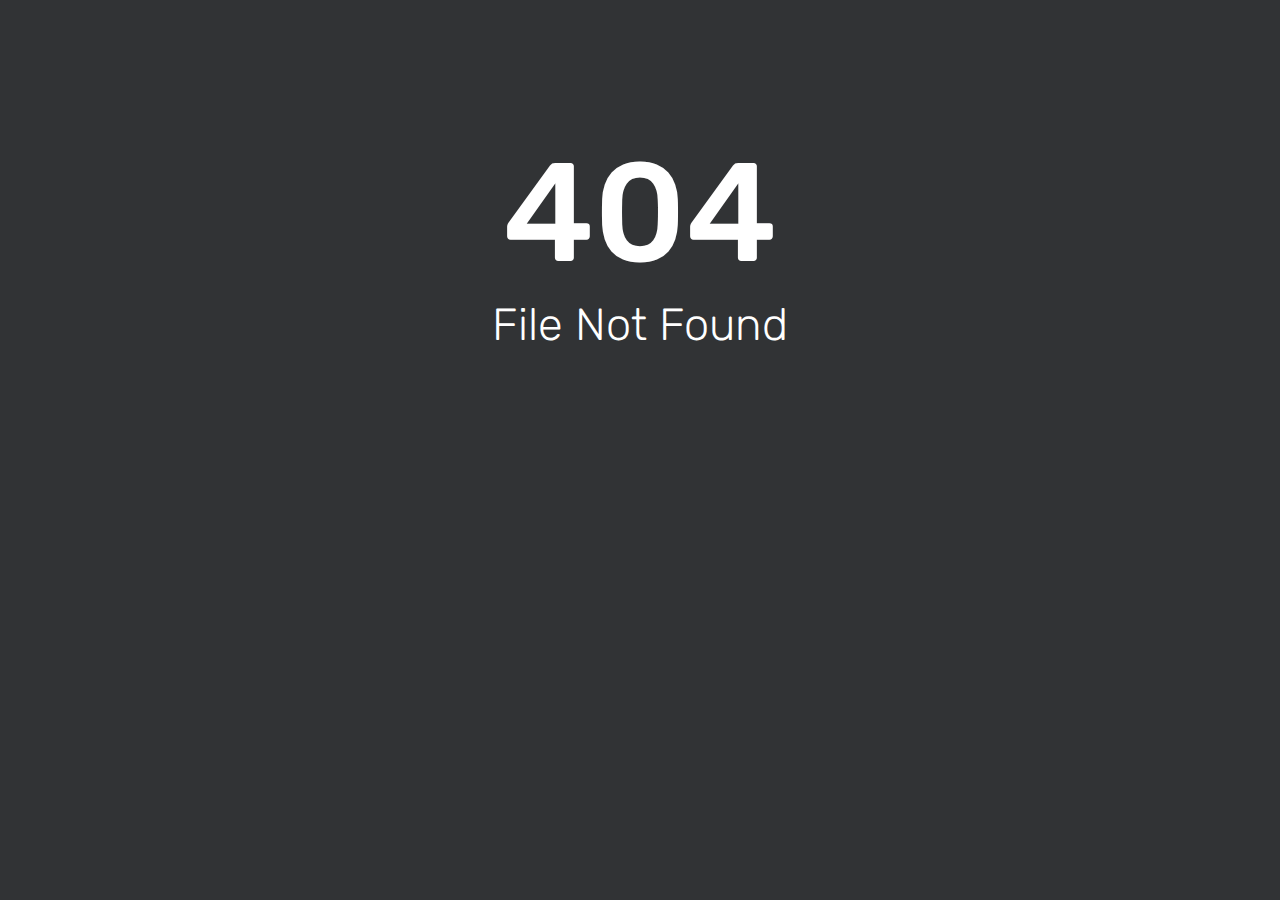
<file: assets/images/bg/10.html>
<html><head><title>404 - File Not Found</title><link href='//fonts.bunny.net/css?family=Rubik:300,400,500' rel='stylesheet' type='text/css'><style>html, body { width: 100%; margin: 0; padding: 0; text-align: center; font-family: 'Rubik'; background-repeat: no-repeat; background-position: bottom center; background-size: cover; color: white; height: 100%; background-color: #313335; } h1 {margin-bottom: 0px;font-weight: bold;font-size: 140px;font-weight: 500;padding-top: 130px;margin-bottom: -35px;}h2 {font-size: 45px;color: white; font-weight: 200;}</style></head><body><div id='content'><h1 style='margin-bottom: -35px;'>404</h1><h2>File Not Found</h2></div></body></html>
</file>
